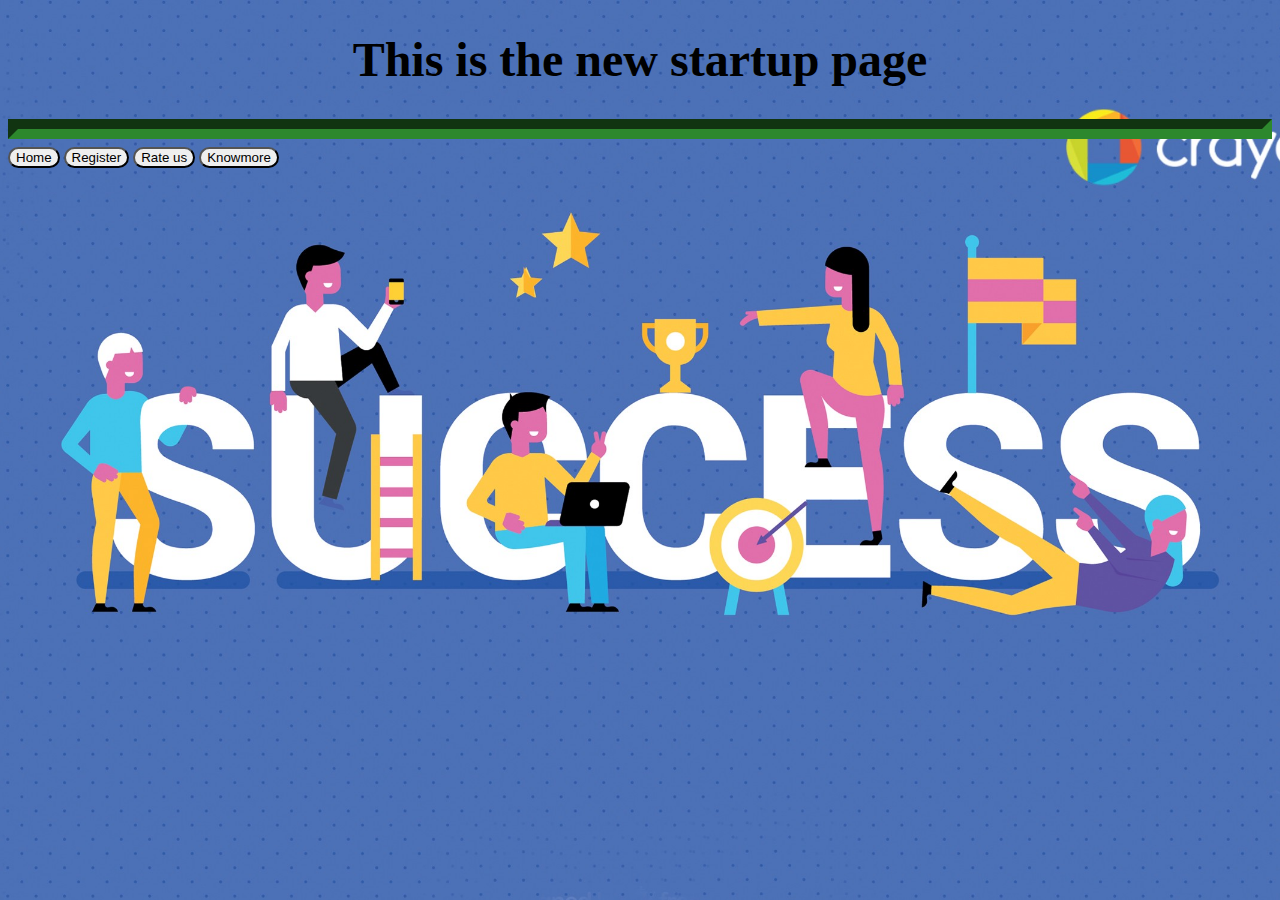
<file: index.html>
<!DOCTYPE html>
<html>
<link href="https://cdn.jsdelivr.net/npm/bootstrap@5.0.0-beta1/dist/css/bootstrap.min.css" rel="stylesheet" integrity="sha384-giJF6kkoqNQ00vy+HMDP7azOuL0xtbfIcaT9wjKHr8RbDVddVHyTfAAsrekwKmP1" crossorigin="anonymous">
<script src="https://cdn.jsdelivr.net/npm/bootstrap@5.0.0-beta1/dist/js/bootstrap.bundle.min.js" integrity="sha384-ygbV9kiqUc6oa4msXn9868pTtWMgiQaeYH7/t7LECLbyPA2x65Kgf80OJFdroafW" crossorigin="anonymous"></script>
<link rel="stylesheet" type="text/css" href="design.css">
<head>
 
	<title> The New startup page</title>
  <meta charset="utf-8">
    <meta name="viewport" content="width=device-width, initial-scale=1">
</head>
<body>
<h1 text align="center"><b><strong>This is the new startup page</strong></b></h1>
<hr>
<background-image src ="startup.jpeg">
<a href="new.html"><button type="button" class="btn btn-danger btn-xl"> Home</button></a>
<a href="https://mailchi.mp/95e6b4e43c21/worlds-best-startup"><button type="button" class="btn btn-warning "> Register</button></a>
<a href="rateus.html"><button type="button" class="btn btn-info ">Rate us</button></a>
<a href="knowmore.html"><button type="button" class="btn btn-dark"> Knowmore</button></a>

</body>
</html>
</file>
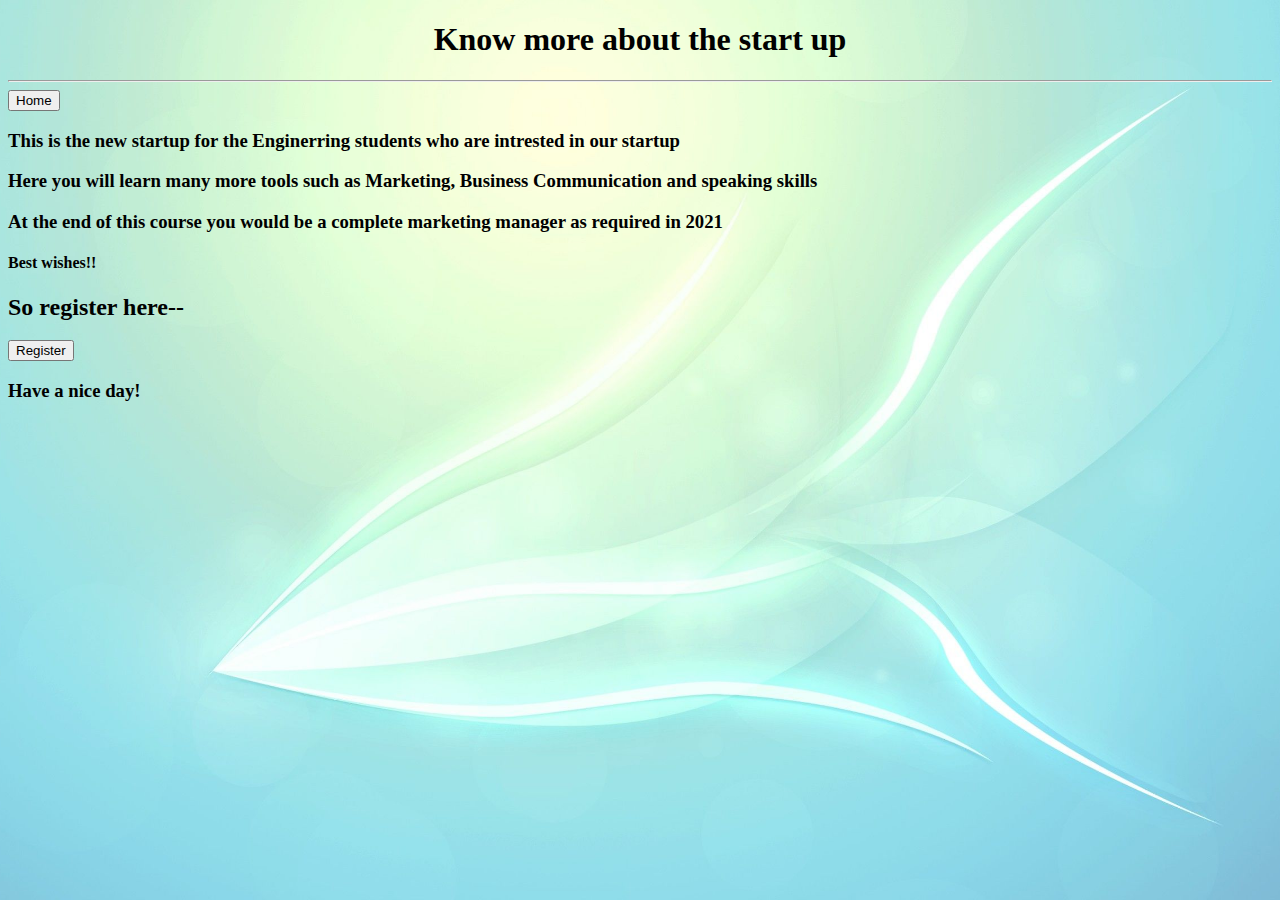
<file: knowmore.html>
<!DOCTYPE html>
	<html>
	<link href="https://cdn.jsdelivr.net/npm/bootstrap@5.0.0-beta1/dist/css/bootstrap.min.css" rel="stylesheet" integrity="sha384-giJF6kkoqNQ00vy+HMDP7azOuL0xtbfIcaT9wjKHr8RbDVddVHyTfAAsrekwKmP1" crossorigin="anonymous">
	<script src="https://cdn.jsdelivr.net/npm/bootstrap@5.0.0-beta1/dist/js/bootstrap.bundle.min.js" integrity="sha384-ygbV9kiqUc6oa4msXn9868pTtWMgiQaeYH7/t7LECLbyPA2x65Kgf80OJFdroafW" crossorigin="anonymous"></script>
	<link rel="stylesheet" type="text/css" href="designknow.css">
	<head>
		<title>Know more</title>
	</head>
	<body>
	<h1 text align="center"><strong>Know more about the start up</strong></h1><hr>
	<a href="new.html"><button type="button" class="btn btn-danger"> Home</button></a>
	<p ><h3> This is the new startup for the Enginerring students who are intrested in our startup</h3></p>
	<p><h3> Here you will learn many more tools such as Marketing, Business Communication and speaking skills</h3></p>
	<p><h3>At the end of this course you would be a complete marketing manager as required in 2021</h3></p>
	<p><h4>Best wishes!!</h4></p>

	<h2>So register here-- </h2>
	<a href="https://mailchi.mp/95e6b4e43c21/worlds-best-startup"><button type="button" class="btn btn-danger"> Register</button></a>
	<h3>Have a nice day!</h3>
	</body>
	</html>
</file>
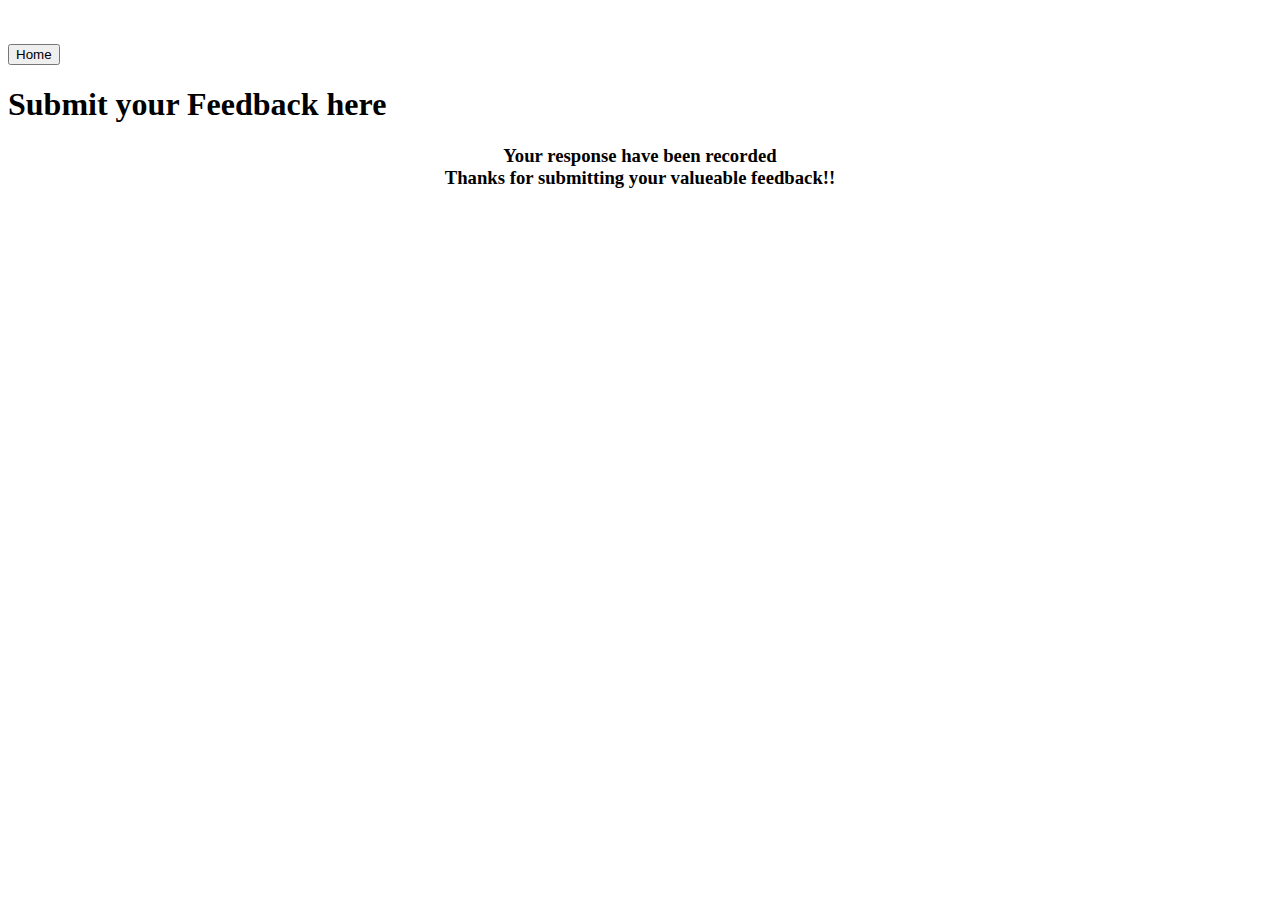
<file: rateus.html>
<!DOCTYPE html>
<html>
<link href="https://cdn.jsdelivr.net/npm/bootstrap@5.0.0-beta1/dist/css/bootstrap.min.css" rel="stylesheet" integrity="sha384-giJF6kkoqNQ00vy+HMDP7azOuL0xtbfIcaT9wjKHr8RbDVddVHyTfAAsrekwKmP1" crossorigin="anonymous">
<head>
	<title>Rate us</title>
</head>
<body><br><br>
	<a href="new.html"><button type="button" class="btn btn-danger btn-xl"> Home</button></a>
<h1>Submit your Feedback here</h1>
<h3 text align="center">Your response have been recorded<br>Thanks for submitting your valueable feedback!!</h3>
<background-image src="register.jpg">
</body>
</html>
</file>
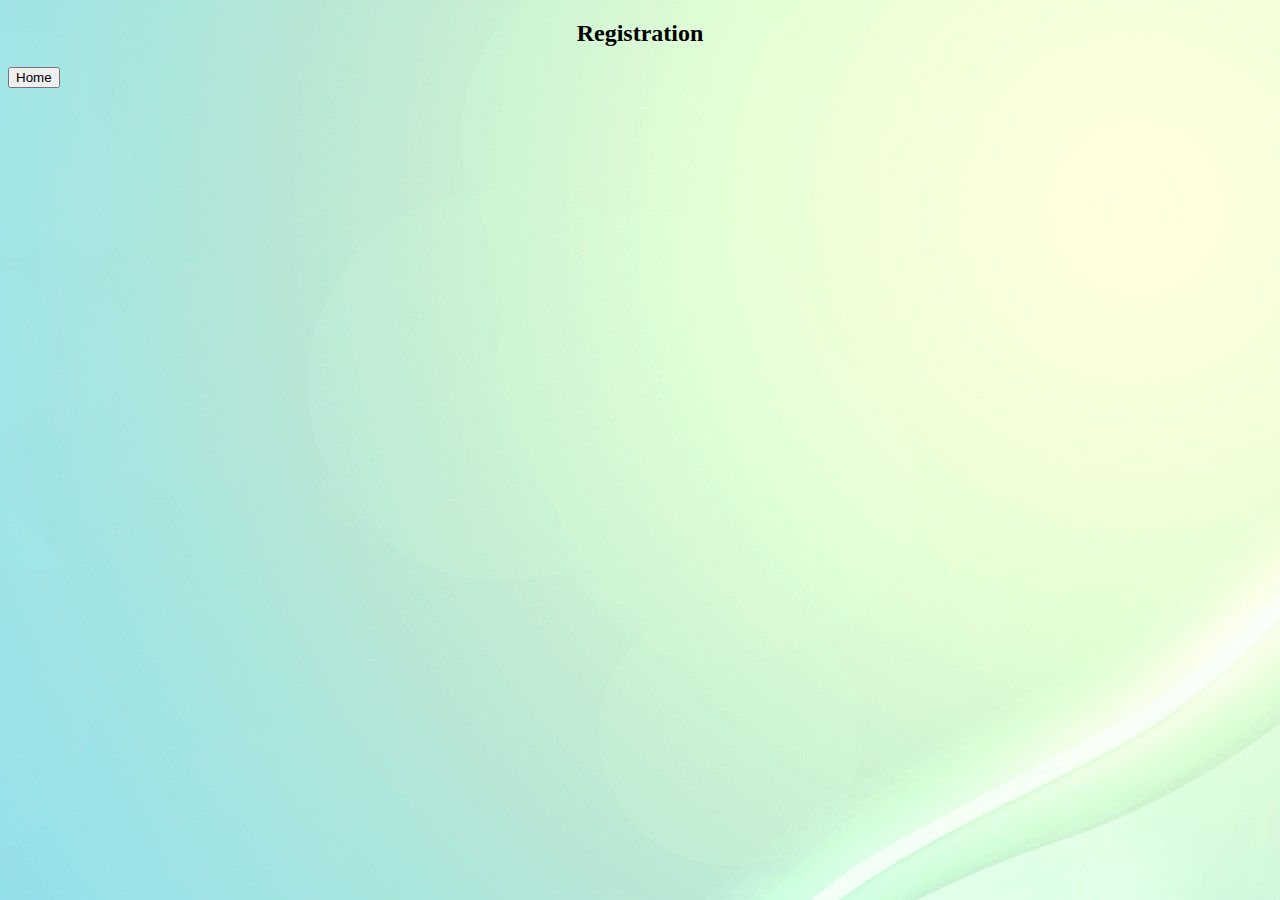
<file: Register.html>
<!DOCTYPE html>
<html>
<script src="https://cdn.jsdelivr.net/npm/bootstrap@5.0.0-beta1/dist/js/bootstrap.bundle.min.js" integrity="sha384-ygbV9kiqUc6oa4msXn9868pTtWMgiQaeYH7/t7LECLbyPA2x65Kgf80OJFdroafW" crossorigin="anonymous"></script>
<link href="https://cdn.jsdelivr.net/npm/bootstrap@5.0.0-beta1/dist/css/bootstrap.min.css" rel="stylesheet" integrity="sha384-giJF6kkoqNQ00vy+HMDP7azOuL0xtbfIcaT9wjKHr8RbDVddVHyTfAAsrekwKmP1" crossorigin="anonymous">

<head>
	<title>Registration page</title>
</head>
<body>
<h2 text align="center">Registration</h2>
<a href="new.html"><button type="button" class="btn btn-danger btn-xl"> Home</button></a>
<body background="register.jpg">
</body>
</html>
</file>
<file: design.css>
body,
html { 
  background: url(startup.jpeg) no-repeat center center fixed; 
  -webkit-background-size: cover;
  -moz-background-size: cover;
  -o-background-size: cover;
  background-size: cover;
}
button{
	text-decoration-color: black;
}
h1{
	font-size: 3rem;
}
.btn{
	border-radius: 300px;
	border-spacing: 10px;
}
.btn:hover{
	background-color: #FFFFAA
	border-spacing:4px;
}
hr {
	border-color: #2D882D;
	border-width: 10px;
}
</file>
<file: designknow.css>
body,
html { 
  background: url(register.jpg) no-repeat center center fixed; 
  -webkit-background-size: cover;
  -moz-background-size: cover;
  -o-background-size: cover;
  background-size: cover;
}
</file>
